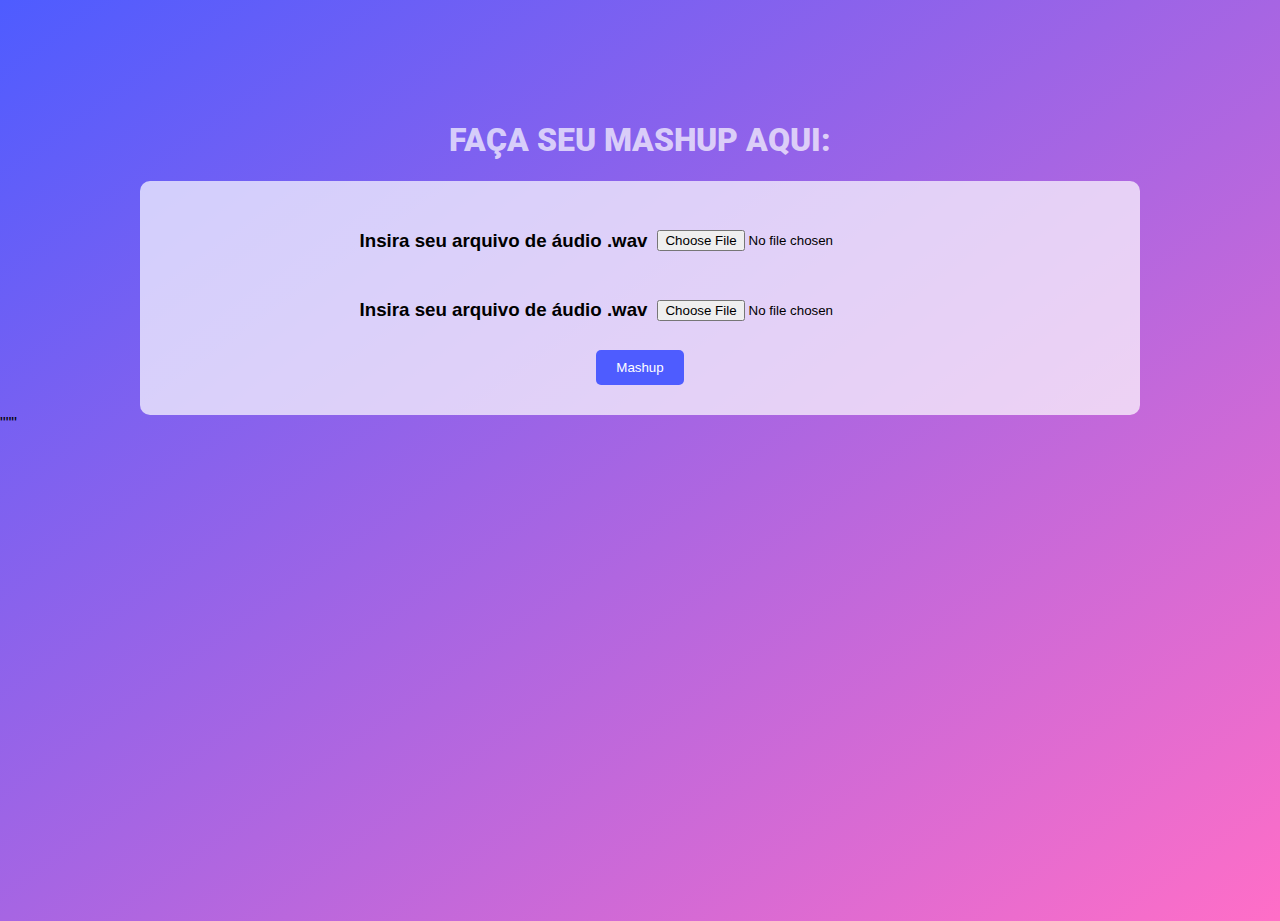
<file: interface/templates/index.html>
<!DOCTYPE html>
    <html>
    <head>
        <title>Upload Mashup Files</title>
        <link rel="stylesheet" href="../static/style/style2.css">
        <!-- css importado -->
    <link rel="preconnect" href="https://fonts.googleapis.com">
    <link rel="preconnect" href="https://fonts.gstatic.com" crossorigin>
    <link href="https://fonts.googleapis.com/css2?family=Roboto:ital,wght@0,100;0,300;0,400;0,500;0,700;0,900;1,100;1,300;1,400;1,500;1,700;1,900&display=swap" rel="stylesheet">
    </head>
    <body>
        <h1 class="tittle">FAÇA SEU MASHUP AQUI:</h1>
        <div class="container"> 
            <form action="/upload" method="post" enctype="multipart/form-data">
                <div class="input-group">
                    <h3>Insira seu arquivo de áudio .wav</h3>
                    <input type="file" name="file1">
                </div>
                <div class="input-group">
                    <h3>Insira seu arquivo de áudio .wav</h3>
                    <input type="file" name="file2">
                </div>
                <input type="submit" value="Mashup">
        </div>
    </body>
    </html>

    """
</file>
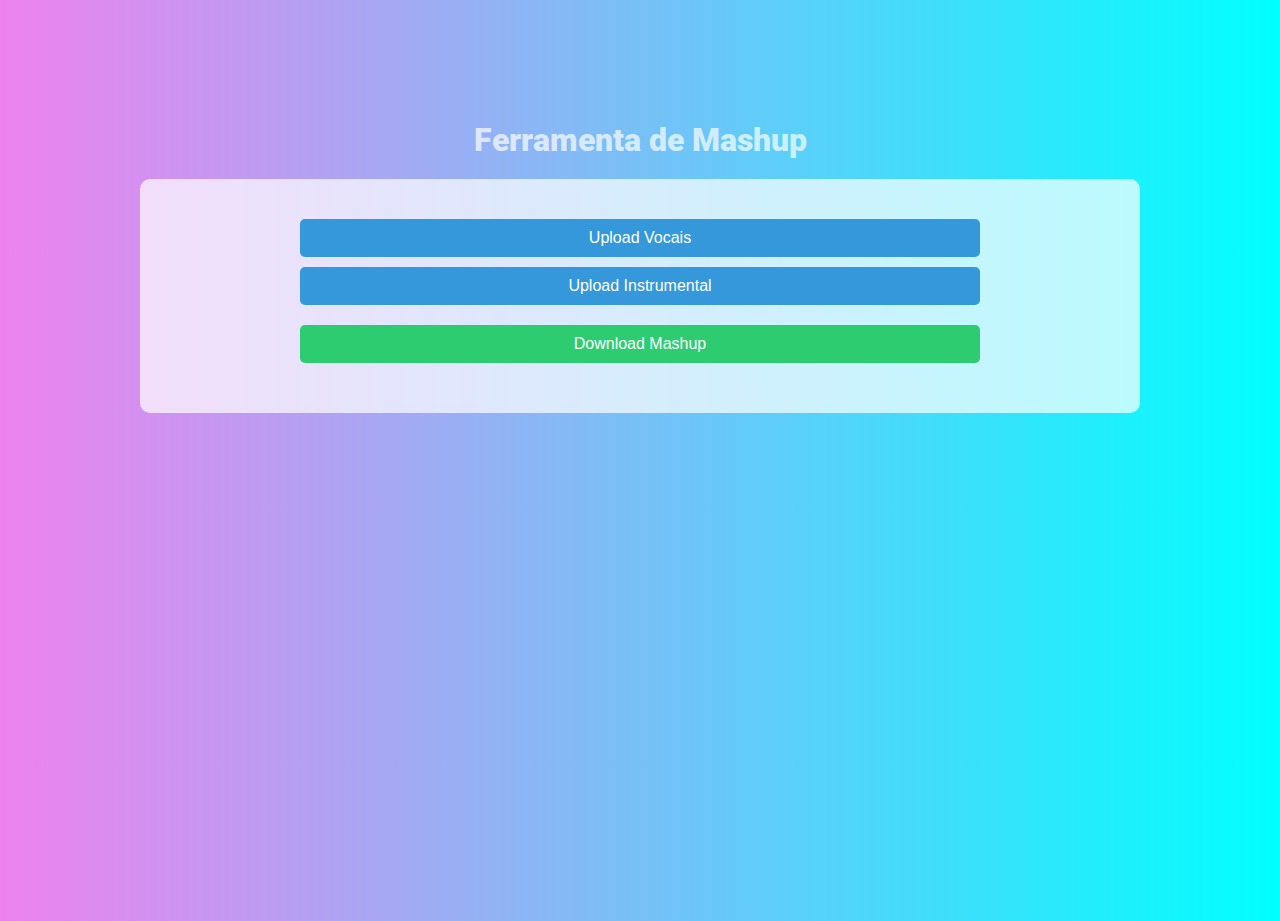
<file: interface/templates/librosa.html>
<!DOCTYPE html>
<html lang="en">
<head>
    <meta charset="UTF-8">
    <meta name="viewport" content="width=device-width, initial-scale=1.0">

     <!-- meu css -->
   <link rel="stylesheet" href="../static/style/style.css">

   <!-- css importado -->
    <link rel="preconnect" href="https://fonts.googleapis.com">
    <link rel="preconnect" href="https://fonts.gstatic.com" crossorigin>
    <link href="https://fonts.googleapis.com/css2?family=Roboto:ital,wght@0,100;0,300;0,400;0,500;0,700;0,900;1,100;1,300;1,400;1,500;1,700;1,900&display=swap" rel="stylesheet">
    <title>Document</title>
</head>
<body>
    <h1 class="tittle">Ferramenta de Mashup</h1>
    <div class="container"> 
        <div class="upload-area">
            <label for="vocals">Upload Vocais</label>
            <input type="file" id="vocals" name="vocals">
            <label for="instrumental">Upload Instrumental</label>
            <input type="file" id="instrumental" name="instrumental">
        </div>

        <div class="download-area">
            <a href="#" id="downloadVocals">Download Mashup</a>
        </div>
    </div>
</body>
</html>
</file>
<file: interface/static/style/style2.css>
body {
    font-family: Arial, sans-serif;
    margin: 0;
    padding: 0;
    font-family: Arial, sans-serif;
    height: 100vh;
    /* display: flex; */
    justify-content: center;
    align-items: center;
    background: linear-gradient(to bottom right, #4e5cff, #ff6ec7); /* Blue-violet gradient */

}

.tittle {
    text-align: center;
    padding-top: 100px;
    font-family: "Roboto", sans-serif;
    font-weight: 900;
    font-style: normal;
    color: rgba(255, 255, 255, 0.7);

  }

.container {
    text-align: center;
    background-color: rgba(255, 255, 255, 0.7);
    padding: 30px 150px;
    border-radius: 10px;
    max-width: 700px;
    margin-left: auto;
    margin-right: auto;
}

.input-group {
    display: flex;
    justify-content: center;
    align-items: center;
    margin-bottom: 10px;
}

.input-group input[type="file"] {
    margin: 0 10px;
}



h2 {
    color: #4e5cff; /* Blue-violet color */
    margin-bottom: 10px;
}

input[type="submit"] {
    background-color: #4e5cff;
    color: #fff;
    border: none;
    padding: 10px 20px;
    cursor: pointer;
    border-radius: 5px;
    transition: background-color 0.3s ease;
}

input[type="submit"]:hover {
    background-color: #3848ff; /* Darker shade of blue-violet */
}
</file>
<file: interface/static/style/style.css>
body {
    margin: 0;
    padding: 0;
    font-family: Arial, sans-serif;
    background: linear-gradient(to right, violet, cyan);
    height: 100vh;
    /* display: flex; */
    justify-content: center;
    align-items: center;
  }

  h1.tittle {
    text-align: center;
    padding-top: 100px;
    font-family: "Roboto", sans-serif;
    font-weight: 900;
    font-style: normal;
    color: rgba(255, 255, 255, 0.7);

  }

  .container {
    text-align: center;
    background-color: rgba(255, 255, 255, 0.7);
    padding: 30px 150px;
    border-radius: 10px;
    max-width: 700px;
    margin-left: auto;
    margin-right: auto;
  }

  h1 {
    margin-bottom: 20px;
  }

  .button-container {
    display: flex;
    justify-content: center;
    margin-bottom: 20px;
  }

  button {
    padding: 15px 30px;
    /* Aumentando o padding */
    margin: 0 20px;
    /* Aumentando a margem */
    background-color: #3498db;
    color: #fff;
    border: none;
    border-radius: 5px;
    cursor: pointer;
    transition: background-color 0.3s ease;
  }

  button:hover {
    background-color: #2980b9;
  }

  .upload-area,
  .download-area {
    margin-bottom: 20px;
  }

  .upload-area input[type="file"] {
    display: none;
  }

  .upload-area label {
    display: block;
    padding: 10px;
    margin: 10px;
    background-color: #3498db;
    color: #fff;
    text-align: center;
    cursor: pointer;
    border-radius: 5px;
  }

  .download-area a {
    display: block;
    padding: 10px;
    margin: 10px;
    background-color: #2ecc71;
    color: #fff;
    text-align: center;
    text-decoration: none;
    border-radius: 5px;
  }
</file>
